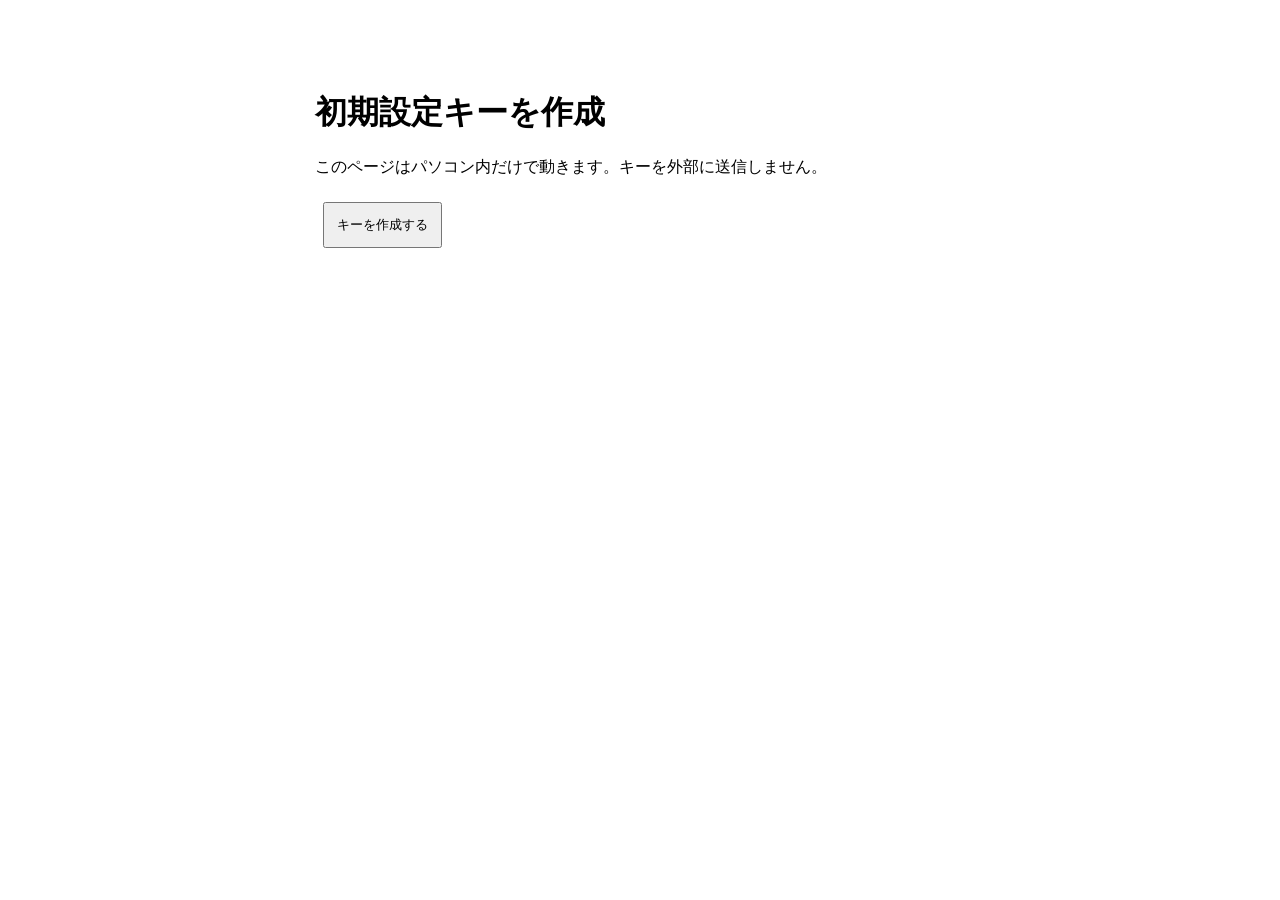
<file: tools/create-setup-key.html>
<!doctype html><html lang="ja"><meta charset="utf-8"><title>初期設定キー作成</title><style>body{font:16px system-ui;max-width:650px;margin:50px auto;padding:20px}button{padding:12px;margin:8px}textarea{width:100%;height:80px}</style><h1>初期設定キーを作成</h1><p>このページはパソコン内だけで動きます。キーを外部に送信しません。</p><button id="make">キーを作成する</button><div id="result" hidden><textarea id="key" readonly></textarea><p>サーバーに置くのは setup-hash.txt だけです。初期設定キーは本人だけが保管してください。</p><button id="hash">setup-hash.txt を保存</button><button id="save">初期設定キー.txt を保存</button></div><p id="error"></p><script>
let key='',hash='';function save(name,value){const url=URL.createObjectURL(new Blob([value+'\n'],{type:'text/plain;charset=utf-8'}));const a=document.createElement('a');a.href=url;a.download=name;a.click();setTimeout(()=>URL.revokeObjectURL(url),1000)}document.querySelector('#make').onclick=async()=>{try{key=Array.from(crypto.getRandomValues(new Uint8Array(32)),b=>b.toString(16).padStart(2,'0')).join('');hash=Array.from(new Uint8Array(await crypto.subtle.digest('SHA-256',new TextEncoder().encode(key))),b=>b.toString(16).padStart(2,'0')).join('');document.querySelector('#key').value=key;document.querySelector('#result').hidden=false;}catch(e){document.querySelector('#error').textContent='ChromeまたはEdgeで開いてください。'}};document.querySelector('#hash').onclick=()=>save('setup-hash.txt',hash);document.querySelector('#save').onclick=()=>save('初期設定キー.txt',key);
</script></html>
</file>
